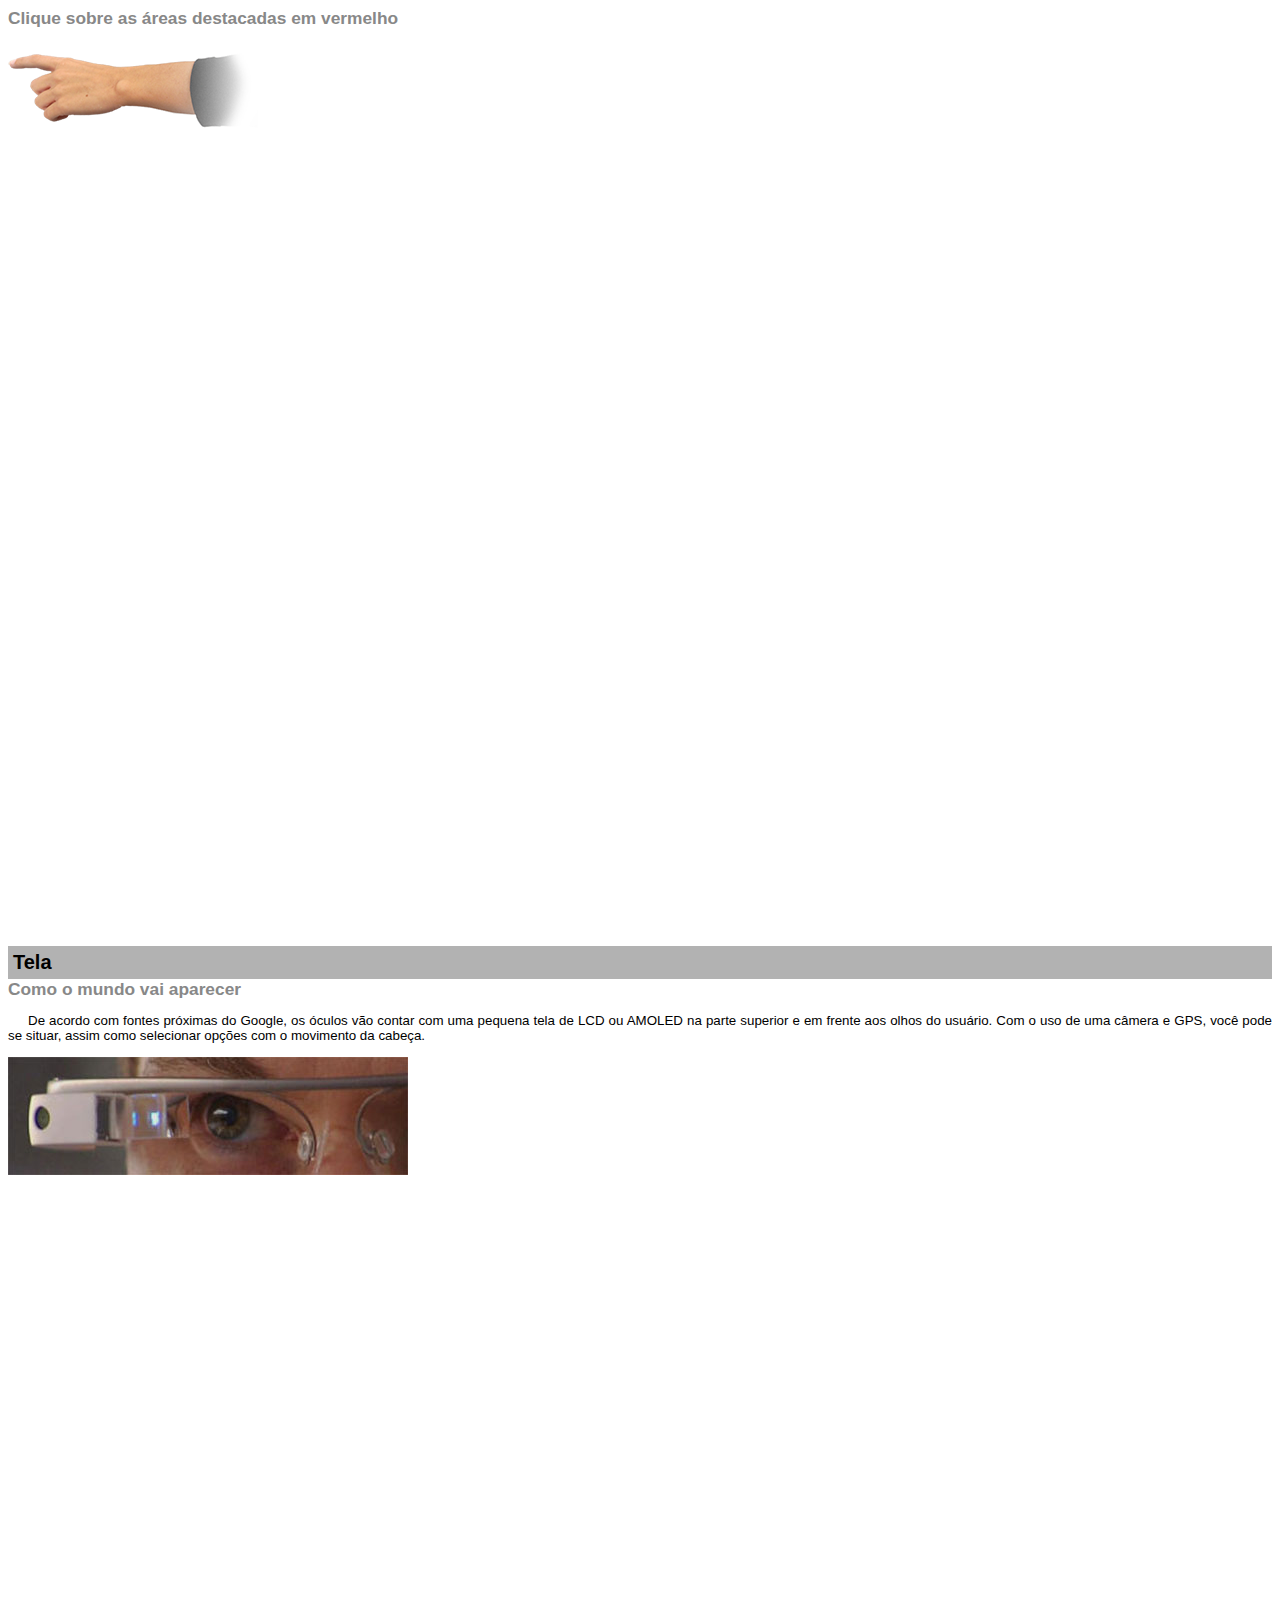
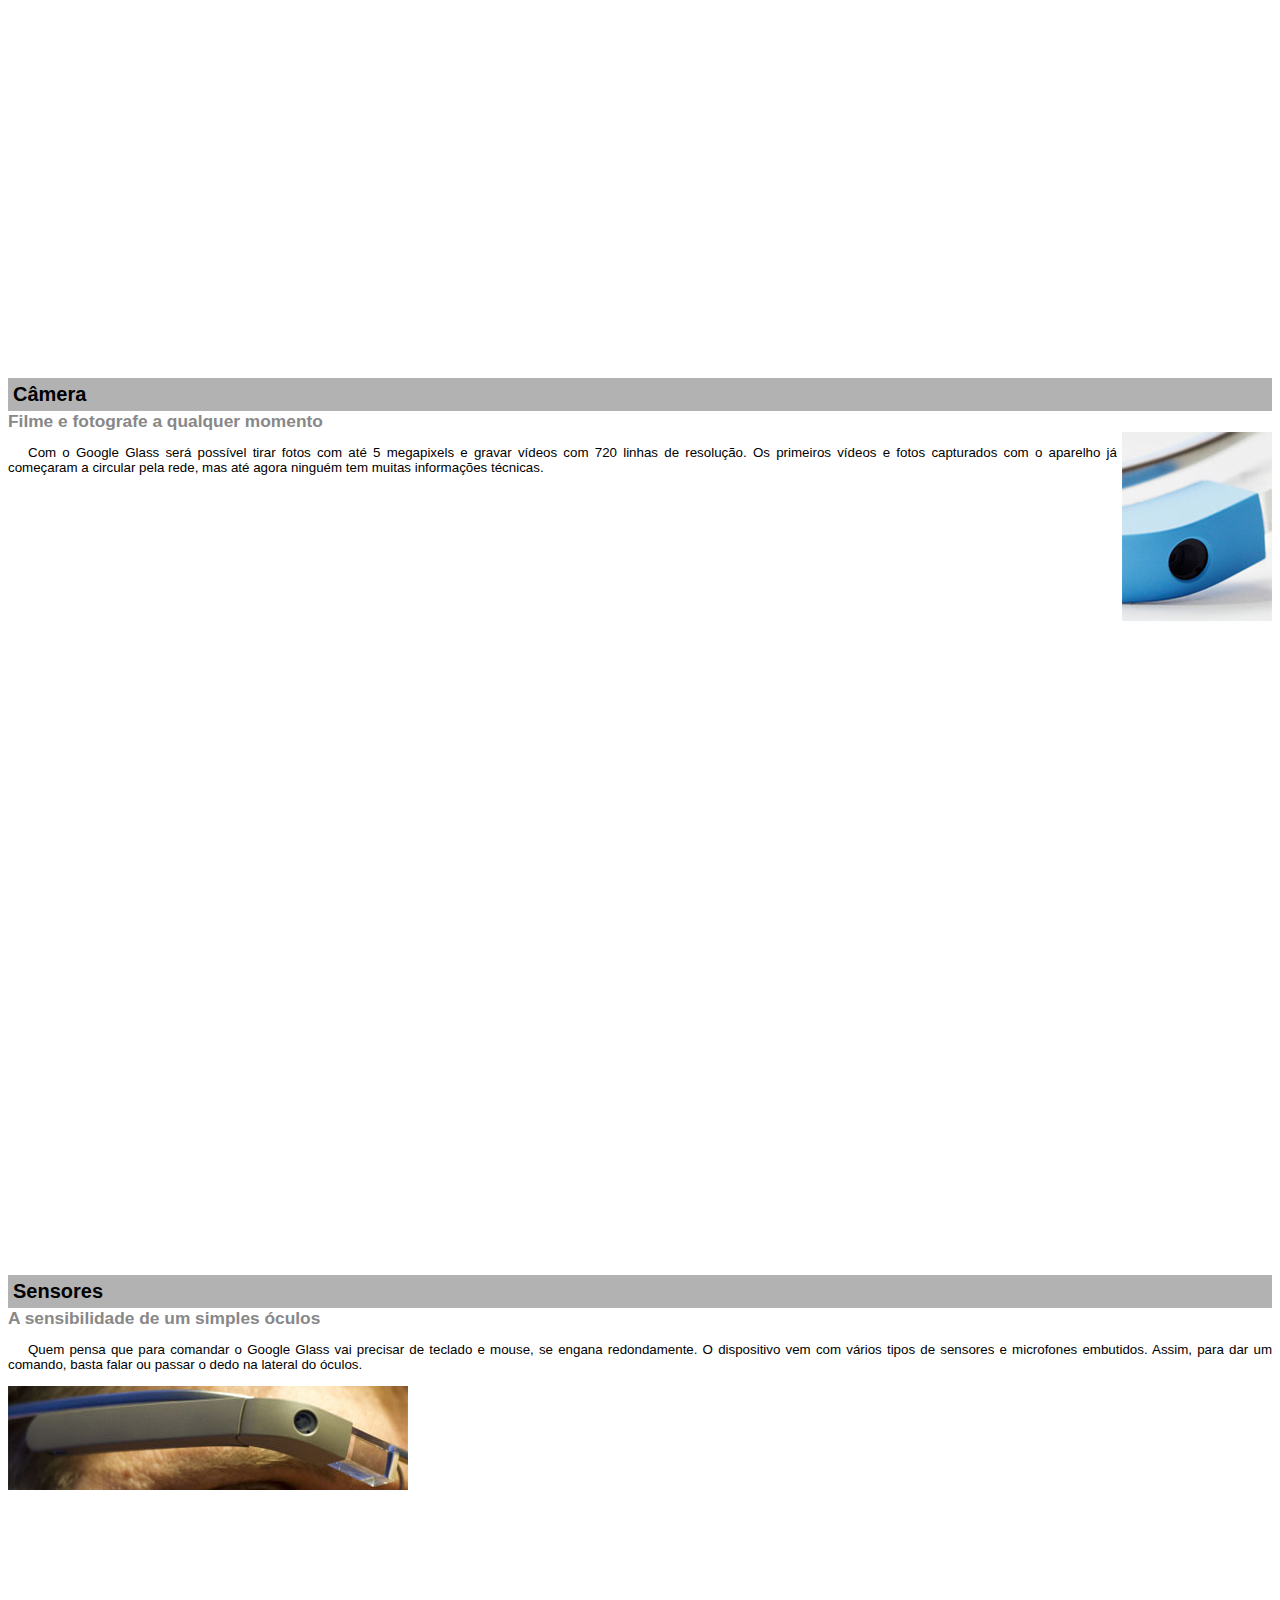
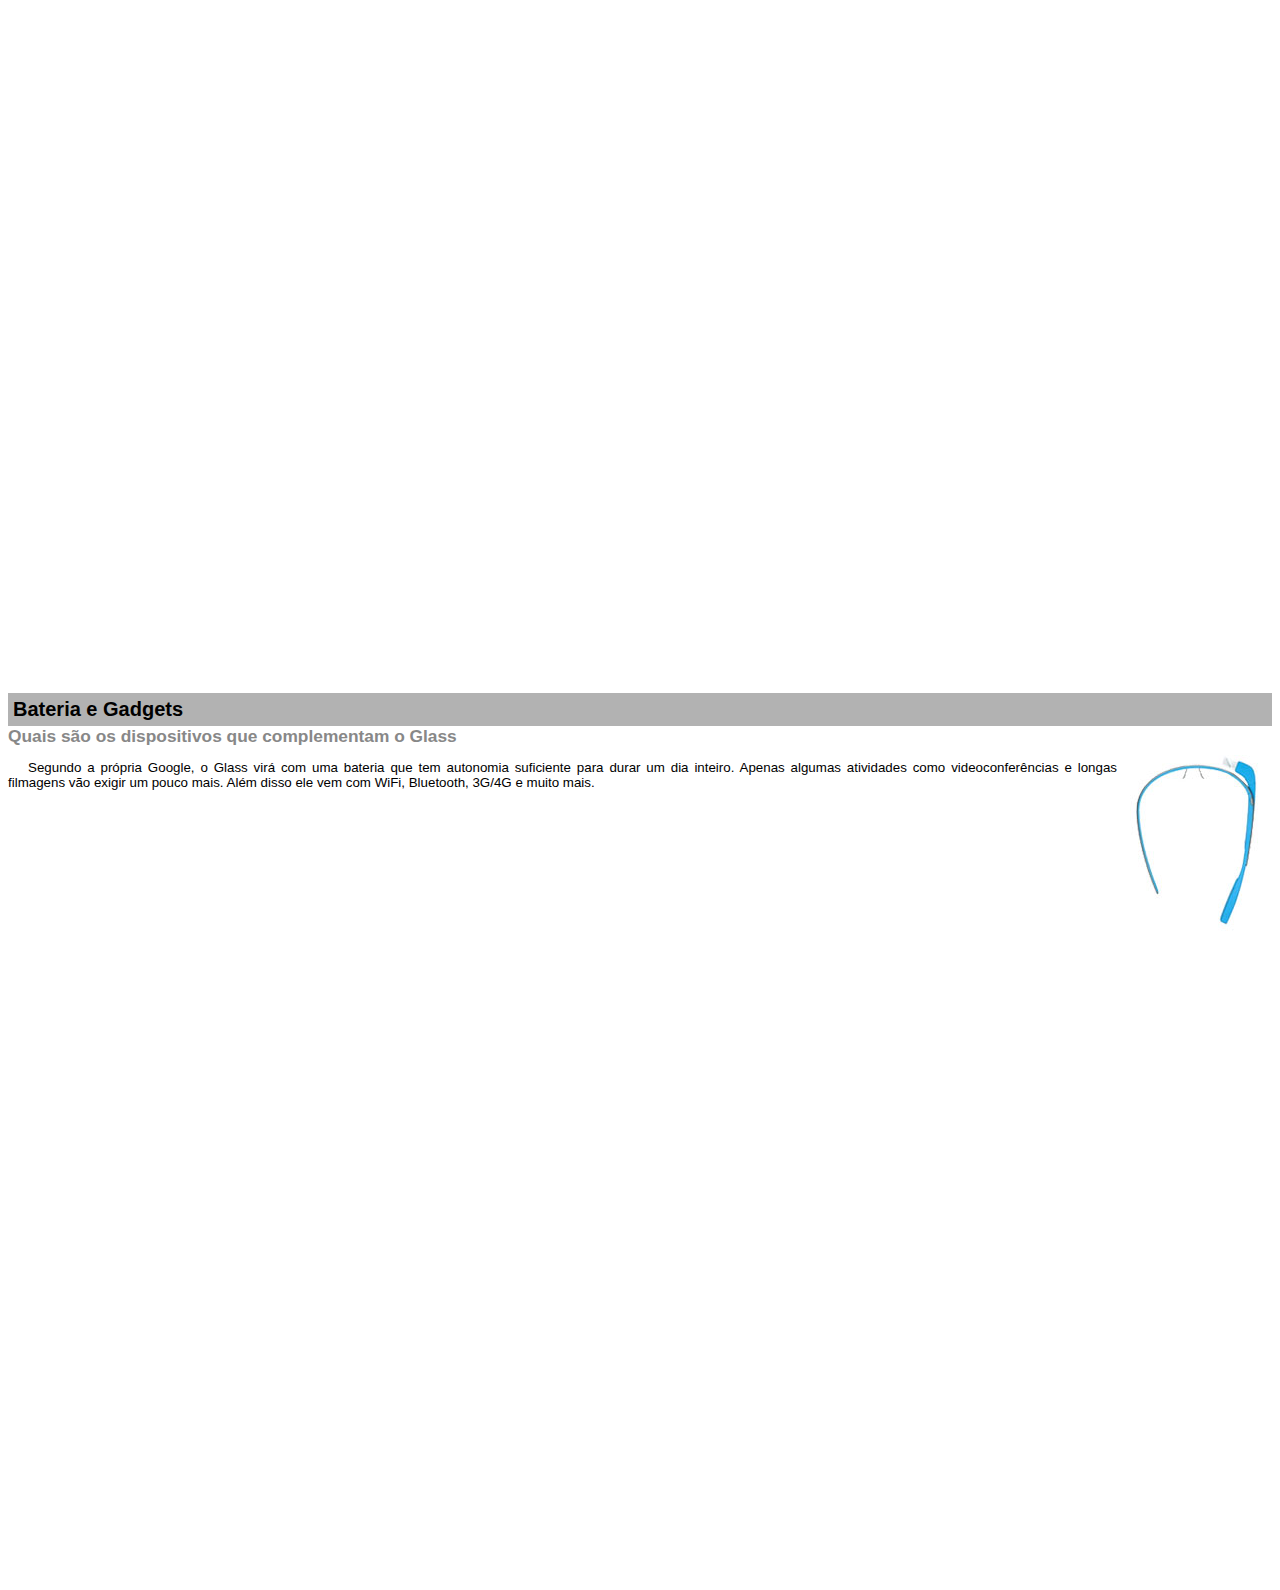
<file: google-glass.html>
<!DOCTYPE html>
<html lang="pt-br">
<head>
    <meta charset="UTF-8">
    <meta http-equiv="X-UA-Compatible" content="IE=edge">
    <meta name="viewport" content="width=device-width, initial-scale=1.0">
    <title>informações sobre Google Glass</title>
    <style>
        body{
            font-family: arial;
            font-size: 10pt;
        }

        p{
            text-align: justify;
            text-indent: 20px;
        }

        article h1{
            font-size: 15pt;
            color: black;
            background-color: rgba(0, 0, 0, .3);
            padding: 5px;
            margin: 0px;
        }

        article h2{
          font-size: 13pt;
          color: #888888;
          margin: 0px;
        }

        article{
            margin-bottom: 800px;
        }

        img.img-dir{
            display: block;
            float: right;
            margin-left: 5px ;
        }
    </style>
</head>
<body>
    <article id="topo">
        <header>
            <h2>Clique sobre as áreas destacadas em vermelho</h2>
        </header>
        <img src="_imagens/mao.png" alt="Mão apontando para esquerda">
    </article>

    <article id="tela">
        <header>
            <h1>Tela</h1>
            <h2>Como o mundo vai aparecer</h2>
        <header>
        <p>De acordo com fontes próximas do Google, os óculos vão contar com uma pequena tela de LCD ou AMOLED na parte superior e em frente aos olhos do usuário. Com o uso de uma câmera e GPS, você pode se situar, assim como selecionar opções com o movimento da cabeça.</p>
        <img src="_imagens/det-tela.jpg" alt="Tela do Google Glass">
    </article>

    <article id="camera">
        <header>
            <h1>Câmera</h1>
            <h2>Filme e fotografe a qualquer momento</h2>
            <img src="_imagens/det-camera.jpg" class="img-dir" alt="Câmera do Google Glass">
            <p>Com o Google Glass será possível tirar fotos com até 5 megapixels e gravar vídeos com 720 linhas de resolução. Os primeiros vídeos e fotos capturados com o aparelho já começaram a circular pela rede, mas até agora ninguém tem muitas informações técnicas.</p>
        </header>
    </article>

    <article id="sensores">
        <header>
            <h1>Sensores</h1>
            <h2>A sensibilidade de um simples óculos</h2>
            <p>Quem pensa que para comandar o Google Glass vai precisar de teclado e mouse, se engana redondamente. O dispositivo vem com vários tipos de sensores e microfones embutidos. Assim, para dar um comando, basta falar ou passar o dedo na lateral do óculos.</p>
        </header>
        <img src="_imagens/det-touch.jpg" alt="Sensores do Google Glass">
    </article>

    <article id="gadgets">
        <header>    
            <h1>Bateria e Gadgets</h1>
            <h2>Quais são os dispositivos que complementam o Glass</h2>
        </header> 
        <img src="_imagens/det-bateria.jpg" class="img-dir" alt="Bateria e Gadgets do Google Glass">
        <p>Segundo a própria Google, o Glass virá com uma bateria que tem autonomia suficiente para durar um dia inteiro. Apenas algumas atividades como videoconferências e longas filmagens vão exigir um pouco mais. Além disso ele vem com WiFi, Bluetooth, 3G/4G e muito mais.</p>  
    </article>
</body>
</html>
</file>
